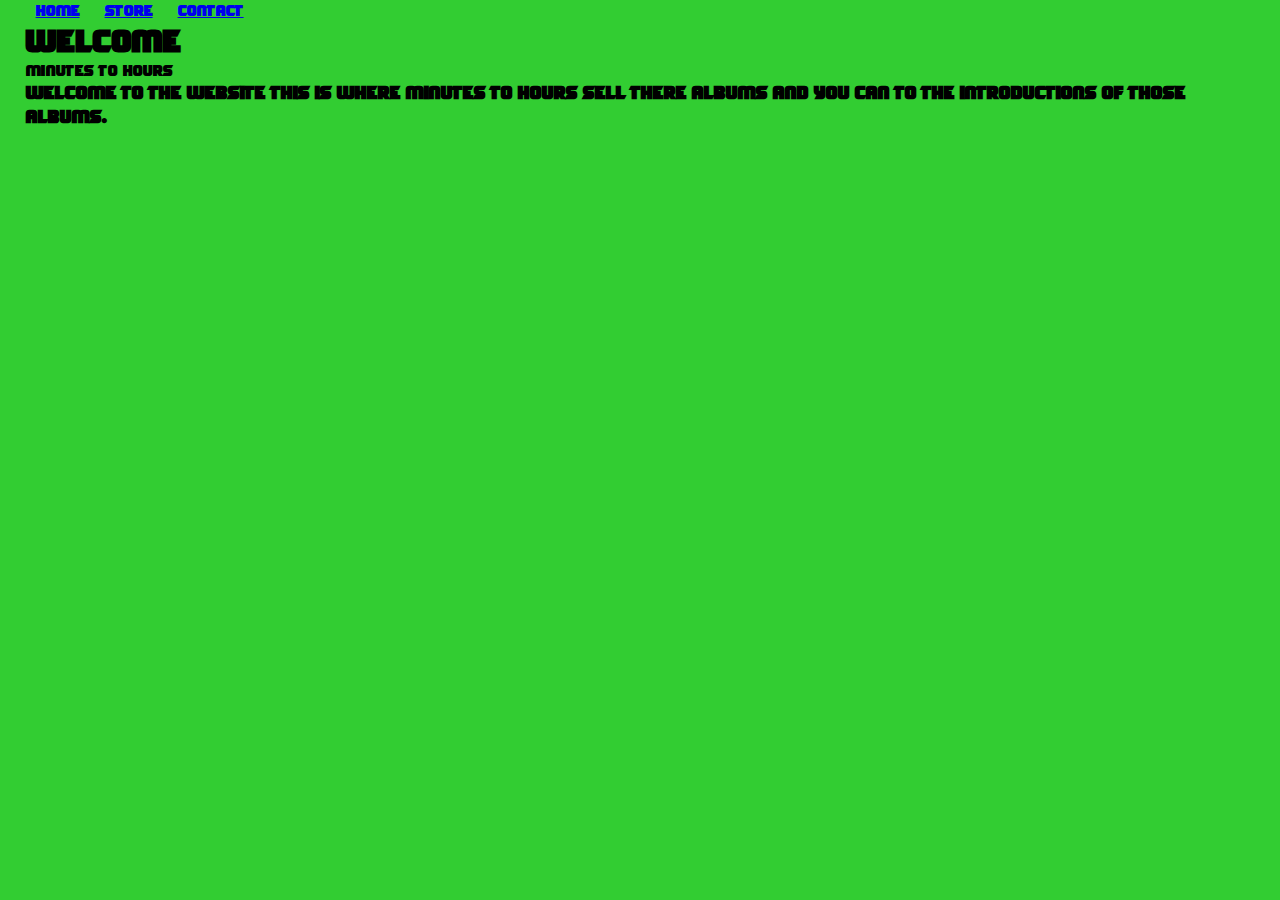
<file: githuuub/index.html>
<!doctype html>
<head>
    <title>MinutesToHours</title>
    <link rel="stylesheet" href="style.css">
</head>
<body>
<nav>
    <a class="pageIn" href="index.html">home</a>
    <a href="gallery.html">store</a>
    <a href="contact.html">contact</a>
    </nav>
    <section>
    <h1>welcome</h1>
        <p>minutes to hours <br>
            <h3>welcome to the website this is where minutes to hours sell there albums and you can to the introductions of those albums.</h3>
            
        </p>
    </section>
</body>
</file>
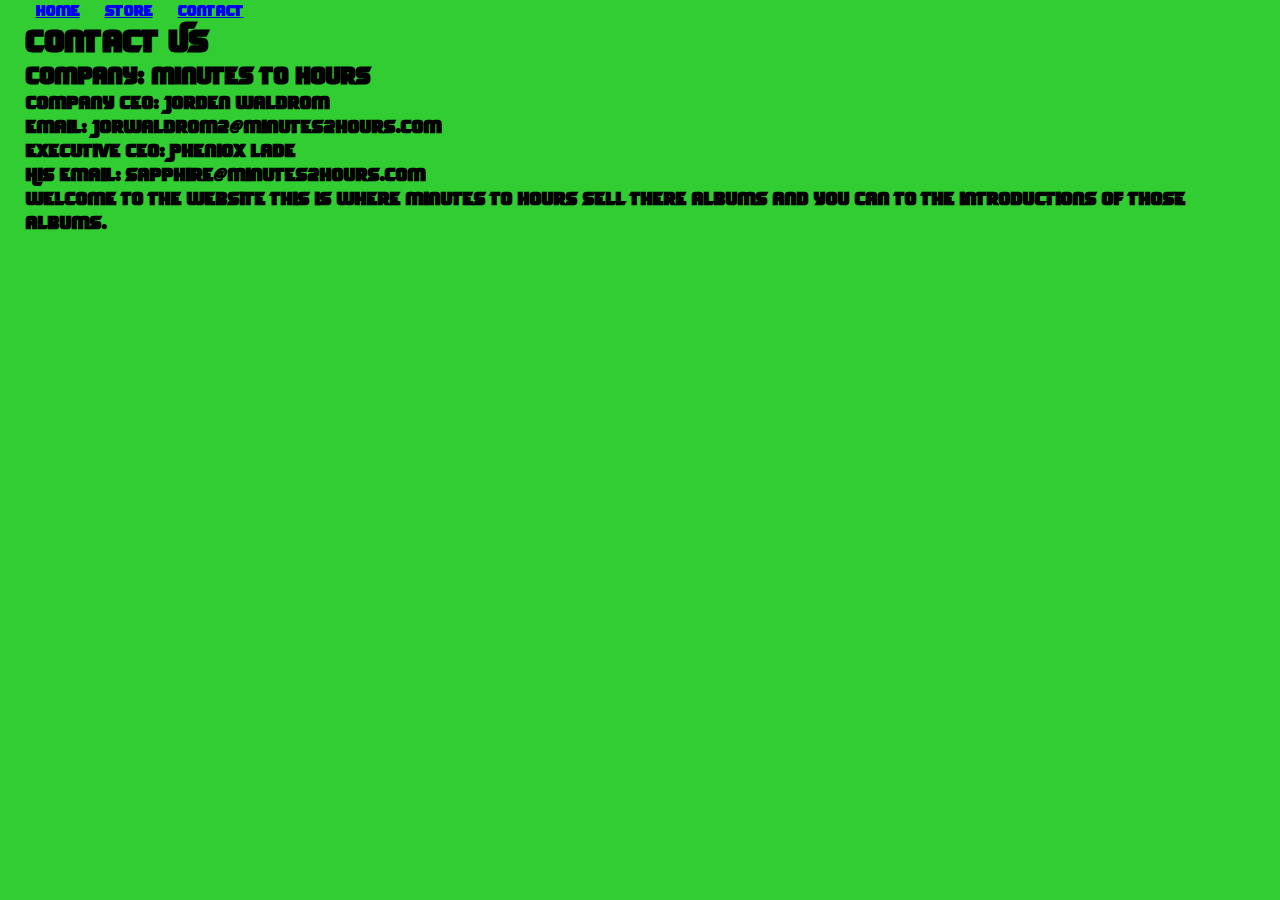
<file: githuuub/contact.html>
<!doctype html>
<head>
    <title>MinutesToHours</title>
    <link rel="stylesheet" href="style.css">
</head>
<body>
<nav>
    <a  href="index.html">home</a>
    <a href="gallery.html">Store</a>
    <a class="pageIn" href="contact.html">contact</a>
    </nav>
    <section>
    <h1>Contact Us</h1>
    <h2>Company: minutes to hours </h2>
    <h3>Company CEO: Jorden waldrom </h3>
    <h3>Email: Jorwaldrom2@minutes2hours.com</h3>
    <h3>Executive Ceo: Pheniox lade </h3>
    <h3>His Email: Sapphire@minutes2hours.com </h3>
    <h3>welcome to the website this is where minutes to hours sell there albums and you can to the introductions of those albums.</h3>
    
    

    </section>
</body>
</file>
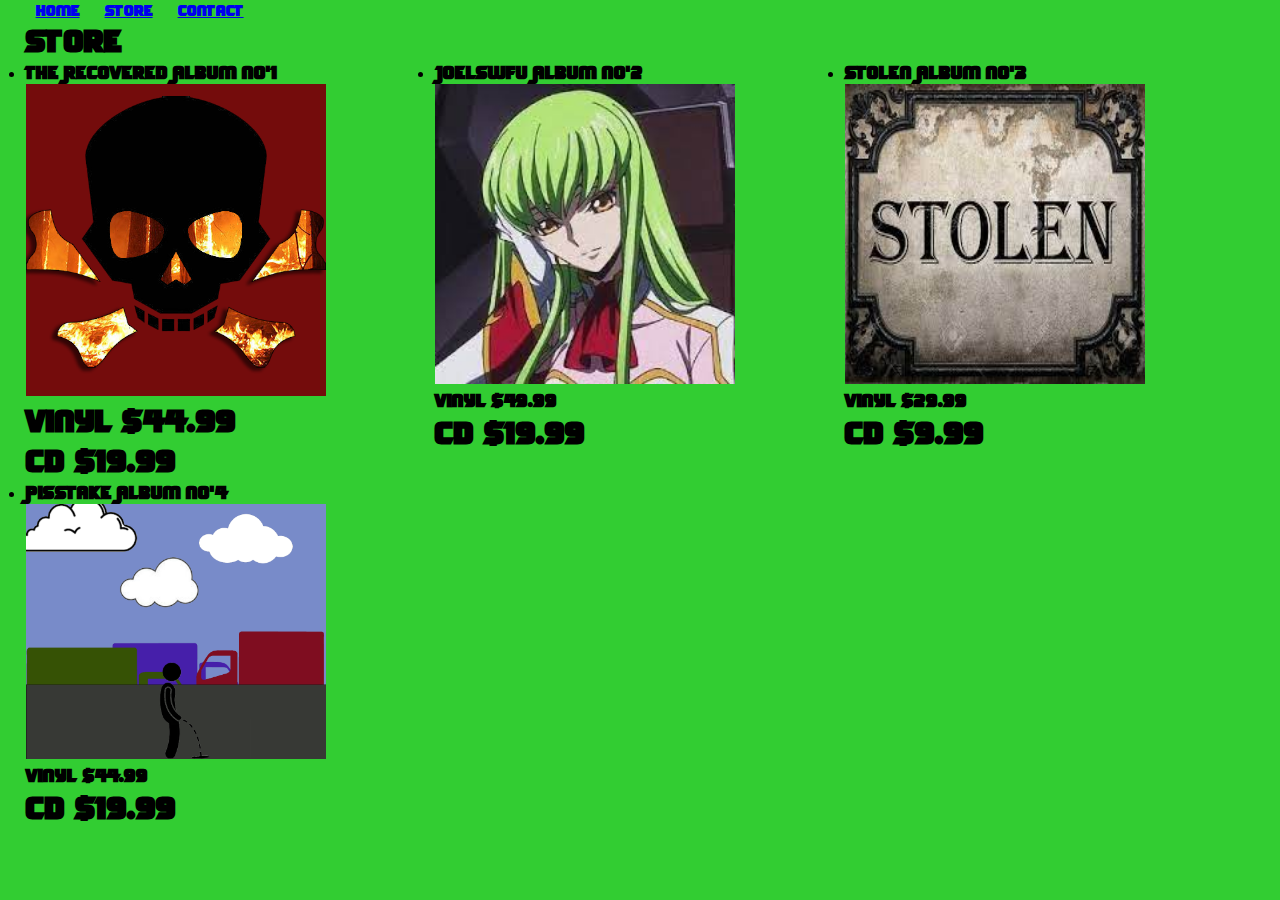
<file: githuuub/gallery.html>
<!doctype html>
<head>
    <title>MinutesToHours</title>
    <link rel="stylesheet" href="style.css">
</head>
<body>
<nav>
    <a href="index.html">home</a>
    <a class="pageIn" href="gallery.html">store</a>
    <a href="contact.html">contact</a>
    </nav>
    <section>
    <h1>Store</h1>
    <ul class="photos">
        <li>
            <h3>The Recovered Album no'1</h3>
            <img width="300" src="images/The Recovered.png">
            <h1>Vinyl $44.99</h1>
            <h1>CD $19.99</h1>
        </li>
        <li>
            <h3>Joelswfu Album no'2</h3>
            <img width="300" src="images/download.jfif">
           <h3>Vinyl $49.99</h3>
           <h1>CD $19.99</h1>     
        </li>
    
        <li>
            <h3> Stolen Album no'3 </h3>
            <img height="300" width="300" src="images/Stolen.jfif">
           <h3>Vinyl $29.99</h3>
           <h1>CD $9.99</h1>     
        </li>

        <li>
            <h3> PissTake Album no'4</h3>
            <img width="300" src="images/PissTake.png">
           <h3>Vinyl $44.99</h3>
           <h1>CD $19.99</h1>     
        </li>


        </div>
    </section>
</body>
</file>
<file: githuuub/style.css>
@font-face {
  font-family: fonty;
  src: url('fonts/FLOURISH.ttf');
}

html{
    background-color: limegreen;
}

*{
   margin:0px;
   padding:0px;
    
}

body {
    display: block;
    grid-template-columns: 1fr 1fr 1fr;
    color: : lightblue;
    grid-gap: 40px;
    width: 96%;
    margin: auto;
    font-family: fonty;
}

a{
  margin: 10px;
    
}

.photos {
  display: grid;
  grid-template-columns: 1fr 1fr 1fr;
}
</file>
